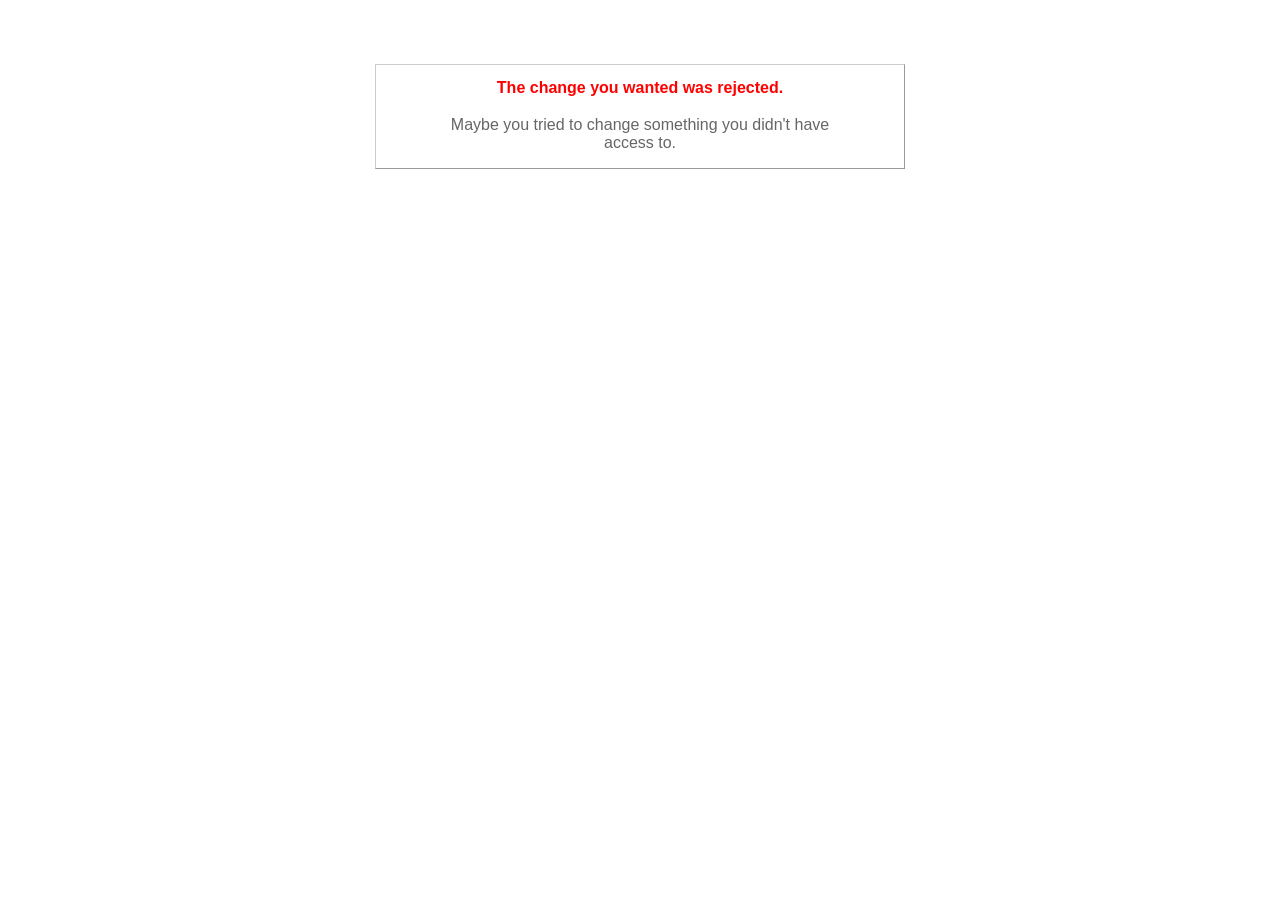
<file: public/422.html>
<!DOCTYPE html PUBLIC "-//W3C//DTD XHTML 1.0 Transitional//EN"
       "http://www.w3.org/TR/xhtml1/DTD/xhtml1-transitional.dtd">

<html xmlns="http://www.w3.org/1999/xhtml" xml:lang="en" lang="en">

<head>
  <meta http-equiv="content-type" content="text/html; charset=UTF-8" />
  <title>The change you wanted was rejected (422)</title>
	<style type="text/css">
		body { background-color: #fff; color: #666; text-align: center; font-family: arial, sans-serif; }
		div.dialog {
			width: 25em;
			padding: 0 4em;
			margin: 4em auto 0 auto;
			border: 1px solid #ccc;
			border-right-color: #999;
			border-bottom-color: #999;
		}
		h1 { font-size: 100%; color: #f00; line-height: 1.5em; }
	</style>
</head>

<body>
  <!-- This file lives in public/422.html -->
  <div class="dialog">
    <h1>The change you wanted was rejected.</h1>
    <p>Maybe you tried to change something you didn't have access to.</p>
  </div>
</body>
</html>
</file>
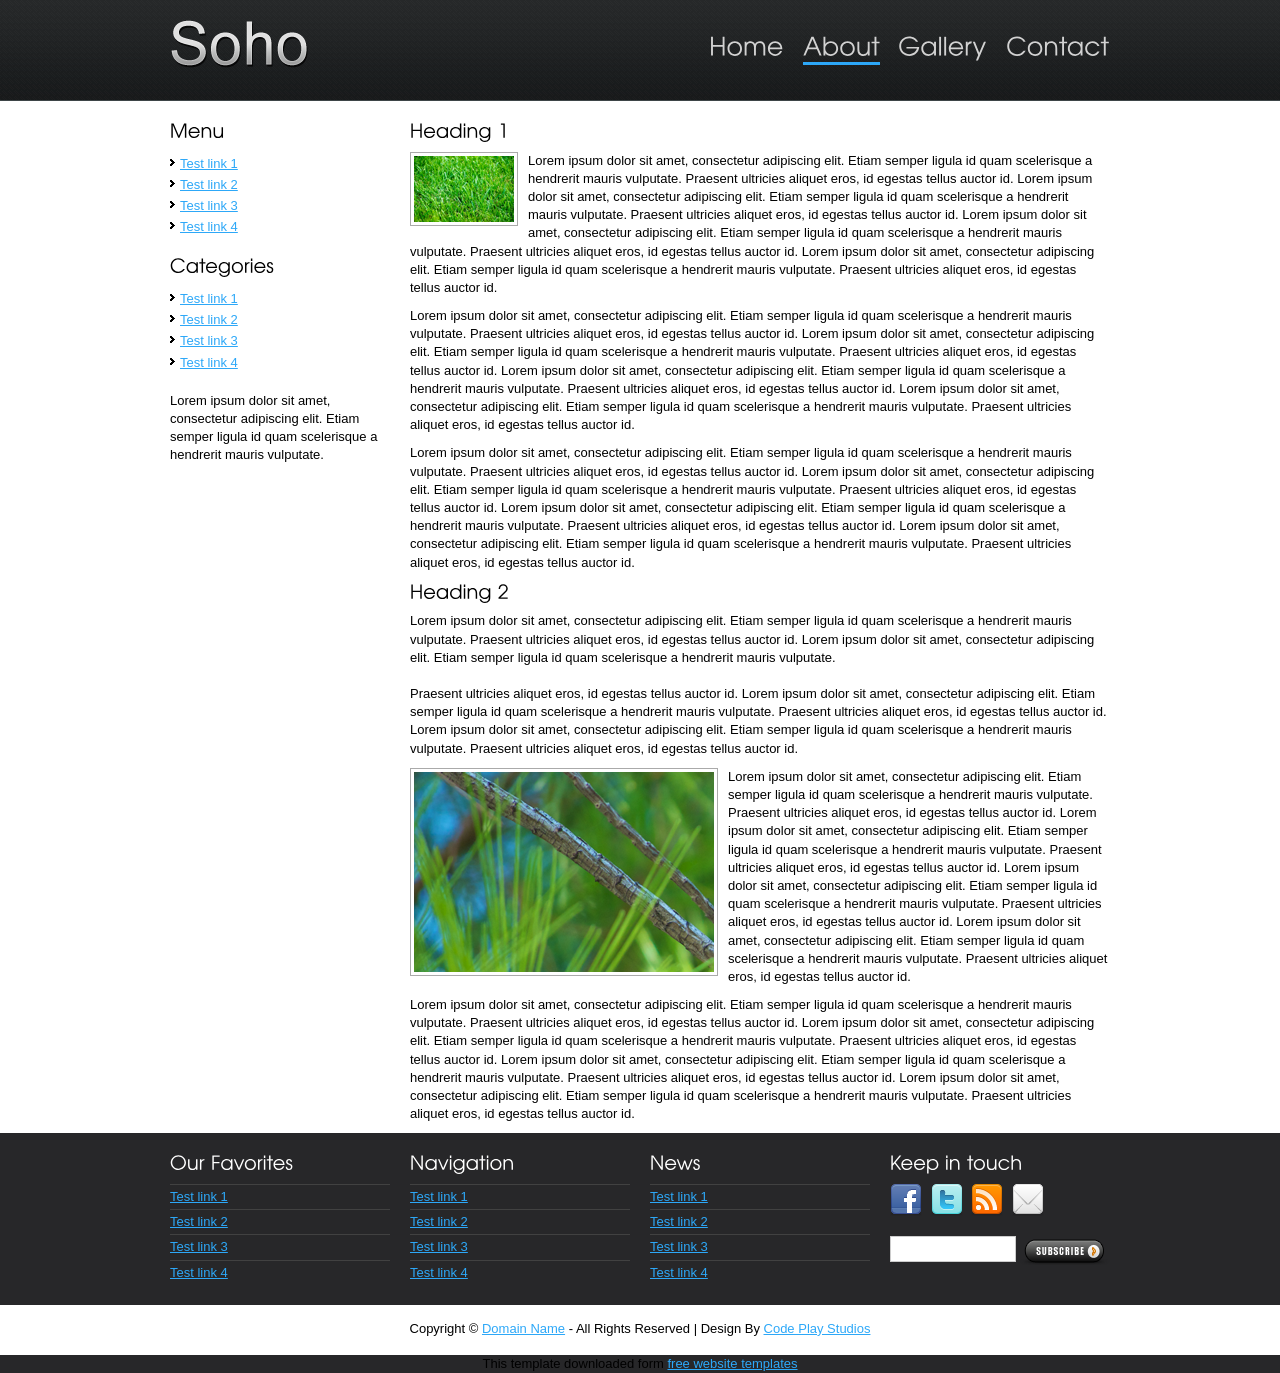
<file: public/soho_template/about-2.html>
<!DOCTYPE html PUBLIC "-//W3C//DTD XHTML 1.0 Strict//EN" "http://www.w3.org/TR/xhtml1/DTD/xhtml1-strict.dtd">
<html xmlns="http://www.w3.org/1999/xhtml" xml:lang="en">
<head>
<title>SOHO | About Page Layout 2</title>
<meta http-equiv="Content-Type" content="text/html;charset=UTF-8" />
<script type="text/javascript" src="scripts/cufon.js"></script>
<script src="scripts/TeXGyreAdventor_400.font.js" type="text/javascript"></script>
<script type="text/javascript">
Cufon.replace('h1'); // Works without a selector engine
Cufon.replace('#menu li a'); // Works without a selector engine
//Cufon.replace('#sub1'); // Requires a selector engine for IE 6-7, see above
</script>
<script type="text/javascript" src="scripts/jquery.js"></script>
<link type="text/css" rel="stylesheet" href="styles/reset.css" />
<link type="text/css" rel="stylesheet" href="styles/960.css" />
<link type="text/css" rel="stylesheet" href="styles/style.css" />
</head>
<body>
<div class="container_12">
  <div id="header-pages" class="grid_12">
    <div id="logo" class="grid_4 alpha"><a href="index.html"><img src="images/logo.png" alt="" /></a></div>
    <div id="menu" class="grid_8 omega">
      <ul id="nav">
        <li><a href="index.html" >Home</a></li>
        <li><a href="about.html" class="active">About</a></li>
        <li><a href="gallery.html">Gallery</a></li>
        <li class="last"><a href="contact.html">Contact</a> </li>
      </ul>
    </div>
  </div>
  <div class="clear"></div>
</div>
<div class="main-section">
  <div class="container_12 ">
    <div id="sidebar" class="grid_3">
      <h1>Menu</h1>
      <ul>
        <li><a href="#">Test link 1</a></li>
        <li><a href="#">Test link 2</a></li>
        <li><a href="#">Test link 3</a></li>
        <li><a href="#">Test link 4</a></li>
      </ul>
      <h1>Categories</h1>
      <ul>
        <li><a href="#">Test link 1</a></li>
        <li><a href="#">Test link 2</a></li>
        <li><a href="#">Test link 3</a></li>
        <li><a href="#">Test link 4</a></li>
      </ul>
      <p> Lorem ipsum dolor sit amet, consectetur adipiscing elit. Etiam semper ligula id quam scelerisque a hendrerit mauris vulputate. </p>
    </div>
    <div class="grid_9">
      <h1>Heading 1</h1>
      <p> <img src="images/thumb.png" alt="" class="frame" /> Lorem ipsum dolor sit amet, consectetur adipiscing elit. Etiam semper ligula id quam scelerisque a hendrerit mauris vulputate. Praesent ultricies aliquet eros, id egestas tellus auctor id. Lorem ipsum dolor sit amet, consectetur adipiscing elit. Etiam semper ligula id quam scelerisque a hendrerit mauris vulputate. Praesent ultricies aliquet eros, id egestas tellus auctor id. Lorem ipsum dolor sit amet, consectetur adipiscing elit. Etiam semper ligula id quam scelerisque a hendrerit mauris vulputate. Praesent ultricies aliquet eros, id egestas tellus auctor id. Lorem ipsum dolor sit amet, consectetur adipiscing elit. Etiam semper ligula id quam scelerisque a hendrerit mauris vulputate. Praesent ultricies aliquet eros, id egestas tellus auctor id. </p>
      <p> Lorem ipsum dolor sit amet, consectetur adipiscing elit. Etiam semper ligula id quam scelerisque a hendrerit mauris vulputate. Praesent ultricies aliquet eros, id egestas tellus auctor id. Lorem ipsum dolor sit amet, consectetur adipiscing elit. Etiam semper ligula id quam scelerisque a hendrerit mauris vulputate. Praesent ultricies aliquet eros, id egestas tellus auctor id. Lorem ipsum dolor sit amet, consectetur adipiscing elit. Etiam semper ligula id quam scelerisque a hendrerit mauris vulputate. Praesent ultricies aliquet eros, id egestas tellus auctor id. Lorem ipsum dolor sit amet, consectetur adipiscing elit. Etiam semper ligula id quam scelerisque a hendrerit mauris vulputate. Praesent ultricies aliquet eros, id egestas tellus auctor id. </p>
      <p> Lorem ipsum dolor sit amet, consectetur adipiscing elit. Etiam semper ligula id quam scelerisque a hendrerit mauris vulputate. Praesent ultricies aliquet eros, id egestas tellus auctor id. Lorem ipsum dolor sit amet, consectetur adipiscing elit. Etiam semper ligula id quam scelerisque a hendrerit mauris vulputate. Praesent ultricies aliquet eros, id egestas tellus auctor id. Lorem ipsum dolor sit amet, consectetur adipiscing elit. Etiam semper ligula id quam scelerisque a hendrerit mauris vulputate. Praesent ultricies aliquet eros, id egestas tellus auctor id. Lorem ipsum dolor sit amet, consectetur adipiscing elit. Etiam semper ligula id quam scelerisque a hendrerit mauris vulputate. Praesent ultricies aliquet eros, id egestas tellus auctor id. </p>
      <h1>Heading 2</h1>
      <p> Lorem ipsum dolor sit amet, consectetur adipiscing elit. Etiam semper ligula id quam scelerisque a hendrerit mauris vulputate. Praesent ultricies aliquet eros, id egestas tellus auctor id. Lorem ipsum dolor sit amet, consectetur adipiscing elit. Etiam semper ligula id quam scelerisque a hendrerit mauris vulputate. <br />
        <br />
        Praesent ultricies aliquet eros, id egestas tellus auctor id. Lorem ipsum dolor sit amet, consectetur adipiscing elit. Etiam semper ligula id quam scelerisque a hendrerit mauris vulputate. Praesent ultricies aliquet eros, id egestas tellus auctor id. Lorem ipsum dolor sit amet, consectetur adipiscing elit. Etiam semper ligula id quam scelerisque a hendrerit mauris vulputate. Praesent ultricies aliquet eros, id egestas tellus auctor id. </p>
      <img src="images/med-thumb.png" alt="" class="frame" />
      <p> Lorem ipsum dolor sit amet, consectetur adipiscing elit. Etiam semper ligula id quam scelerisque a hendrerit mauris vulputate. Praesent ultricies aliquet eros, id egestas tellus auctor id. Lorem ipsum dolor sit amet, consectetur adipiscing elit. Etiam semper ligula id quam scelerisque a hendrerit mauris vulputate. Praesent ultricies aliquet eros, id egestas tellus auctor id. Lorem ipsum dolor sit amet, consectetur adipiscing elit. Etiam semper ligula id quam scelerisque a hendrerit mauris vulputate. Praesent ultricies aliquet eros, id egestas tellus auctor id. Lorem ipsum dolor sit amet, consectetur adipiscing elit. Etiam semper ligula id quam scelerisque a hendrerit mauris vulputate. Praesent ultricies aliquet eros, id egestas tellus auctor id. </p>
      <p> Lorem ipsum dolor sit amet, consectetur adipiscing elit. Etiam semper ligula id quam scelerisque a hendrerit mauris vulputate. Praesent ultricies aliquet eros, id egestas tellus auctor id. Lorem ipsum dolor sit amet, consectetur adipiscing elit. Etiam semper ligula id quam scelerisque a hendrerit mauris vulputate. Praesent ultricies aliquet eros, id egestas tellus auctor id. Lorem ipsum dolor sit amet, consectetur adipiscing elit. Etiam semper ligula id quam scelerisque a hendrerit mauris vulputate. Praesent ultricies aliquet eros, id egestas tellus auctor id. Lorem ipsum dolor sit amet, consectetur adipiscing elit. Etiam semper ligula id quam scelerisque a hendrerit mauris vulputate. Praesent ultricies aliquet eros, id egestas tellus auctor id. </p>
    </div>
    <div class="clear"></div>
  </div>
</div>
<div id="footer">
  <div class="container_12">
    <div class="grid_3">
      <h1>Our Favorites</h1>
      <ul>
        <li><a href="#">Test link 1</a></li>
        <li><a href="#">Test link 2</a></li>
        <li><a href="#">Test link 3</a></li>
        <li><a href="#">Test link 4</a></li>
      </ul>
    </div>
    <div class="grid_3">
      <h1>Navigation</h1>
      <ul>
        <li><a href="#">Test link 1</a></li>
        <li><a href="#">Test link 2</a></li>
        <li><a href="#">Test link 3</a></li>
        <li><a href="#">Test link 4</a></li>
      </ul>
    </div>
    <div class="grid_3">
      <h1>News</h1>
      <ul>
        <li><a href="#">Test link 1</a></li>
        <li><a href="#">Test link 2</a></li>
        <li><a href="#">Test link 3</a></li>
        <li><a href="#">Test link 4</a></li>
      </ul>
    </div>
    <div class="grid_3">
      <h1>Keep in touch</h1>
      <ul class="social-icons">
        <li><a href="#"><img src="images/facebook_32.png" alt="" /></a></li>
        <li><a href="#"><img src="images/twitter_32.png" alt="" /></a></li>
        <li><a href="#"><img src="images/rss_32.png" alt="" /></a></li>
        <li><a href="#"><img src="images/email_32.png" alt="" /></a></li>
      </ul>
      <form action="#" method="post" id="submit-form">
        <fieldset>
          <input type="text" name="email" id="email" />
          <input type="submit" />
        </fieldset>
      </form>
    </div>
    <div class="clear"></div>
  </div>
</div>
<div class="clear"></div>
<div id="tail">
  <div class="container_12">Copyright &copy; <a href="#">Domain Name</a> - All Rights Reserved | Design By <a target="_blank" href="http://www.codeplay.co.za">Code Play Studios</a></div>
</div>
<div align=center>This template  downloaded form <a href='http://all-free-download.com/free-website-templates/'>free website templates</a></div></body>
</html>
</file>
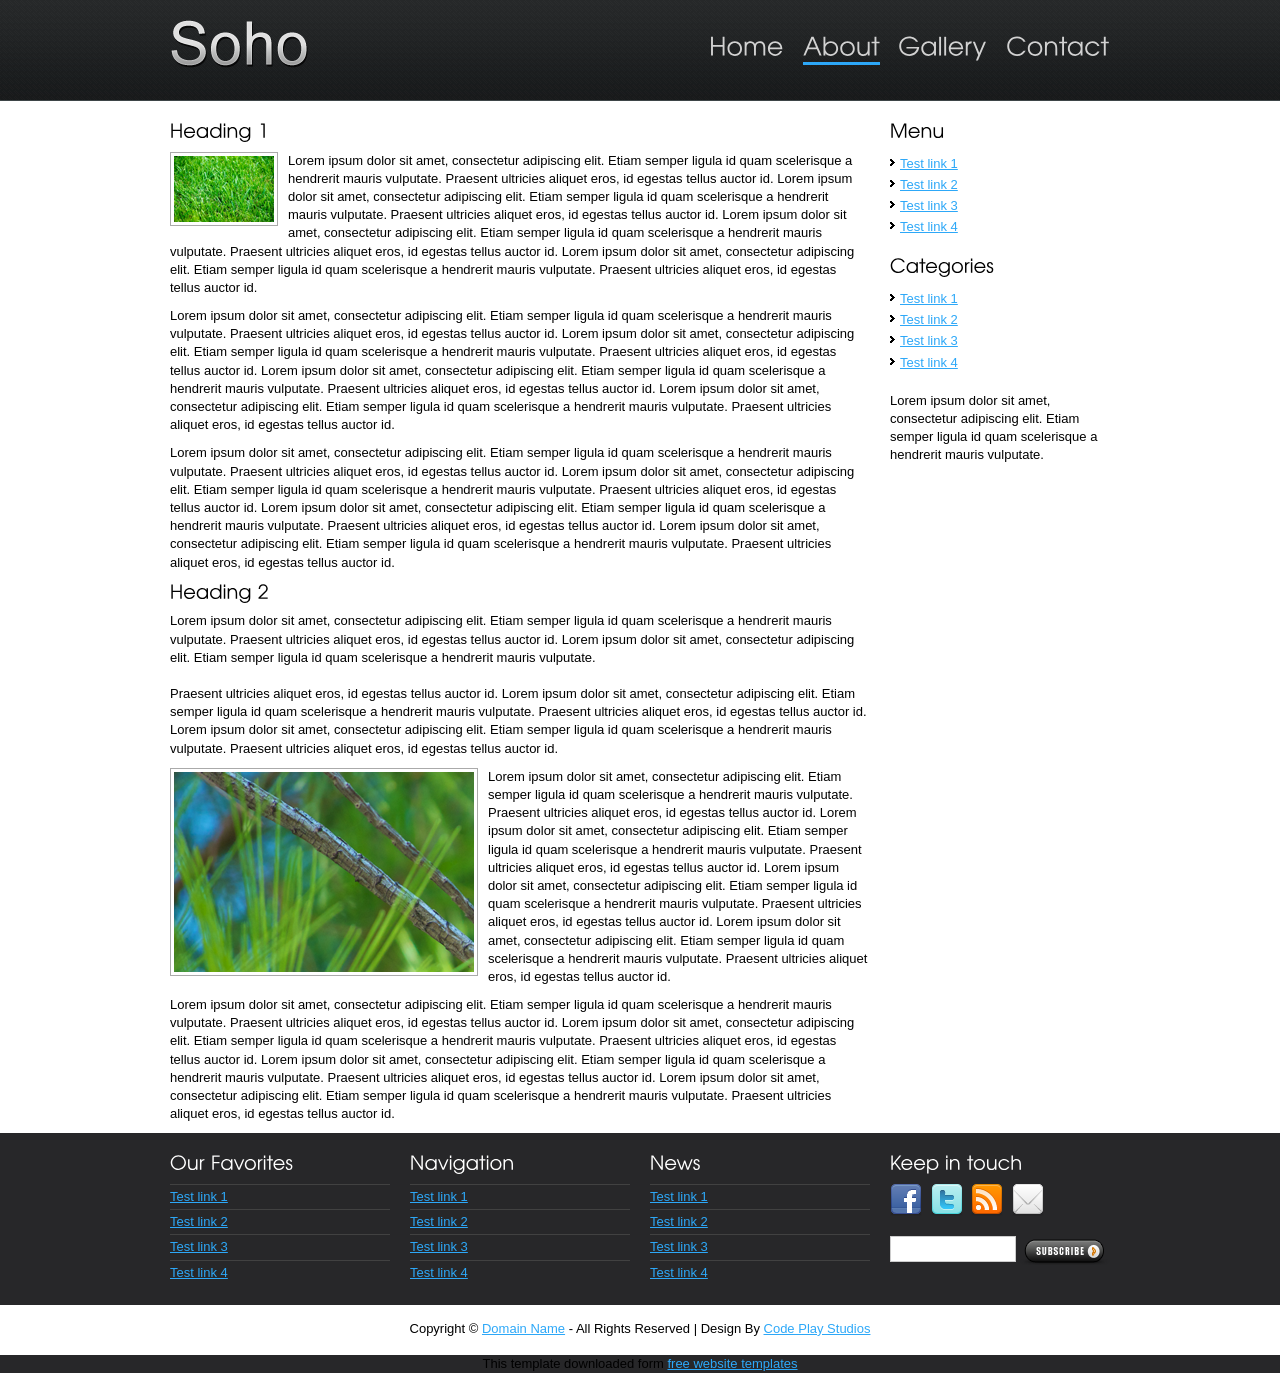
<file: public/soho_template/about.html>
<!DOCTYPE html PUBLIC "-//W3C//DTD XHTML 1.0 Strict//EN" "http://www.w3.org/TR/xhtml1/DTD/xhtml1-strict.dtd">
<html xmlns="http://www.w3.org/1999/xhtml" xml:lang="en">
<head>
<title>SOHO | About</title>
<meta http-equiv="Content-Type" content="text/html;charset=UTF-8" />
<script type="text/javascript" src="scripts/jquery.js"></script>
<script type="text/javascript" src="scripts/cufon.js"></script>
<script src="scripts/TeXGyreAdventor_400.font.js" type="text/javascript"></script>
<script type="text/javascript">
Cufon.replace('h1,h2,h3,h4');
Cufon.replace('#menu #nav li');
</script>
<link type="text/css" rel="stylesheet" href="styles/global.css" />
<link type="text/css" rel="stylesheet" href="styles/reset.css" />
<link type="text/css" rel="stylesheet" href="styles/960.css" />
<link type="text/css" rel="stylesheet" href="styles/style.css" />
</head>
<body>
<!-- Header -->
<div class="container_12">
  <div id="header-pages" class="grid_12">
    <div id="logo" class="grid_4 alpha"><a href="index.html"><img src="images/logo.png" alt="" /></a></div>
    <div id="menu" class="grid_8 omega">
      <ul id="nav">
        <li><a href="index.html" >Home</a></li>
        <li><a href="about.html" class="active">About</a></li>
        <li><a href="gallery.html">Gallery</a></li>
        <li class="last"><a href="contact.html">Contact</a></li>
      </ul>
    </div>
  </div>
  <div class="clear"></div>
</div>
<!-- End of Header -->
<!-- Main Section -->
<div class="main-section">
  <div class="container_12 ">
    <div class="grid_9">
      <h1>Heading 1</h1>
      <p> <img src="images/thumb.png" alt="" class="frame" /> Lorem ipsum dolor sit amet, consectetur adipiscing elit. Etiam semper ligula id quam scelerisque a hendrerit mauris vulputate. Praesent ultricies aliquet eros, id egestas tellus auctor id. Lorem ipsum dolor sit amet, consectetur adipiscing elit. Etiam semper ligula id quam scelerisque a hendrerit mauris vulputate. Praesent ultricies aliquet eros, id egestas tellus auctor id. Lorem ipsum dolor sit amet, consectetur adipiscing elit. Etiam semper ligula id quam scelerisque a hendrerit mauris vulputate. Praesent ultricies aliquet eros, id egestas tellus auctor id. Lorem ipsum dolor sit amet, consectetur adipiscing elit. Etiam semper ligula id quam scelerisque a hendrerit mauris vulputate. Praesent ultricies aliquet eros, id egestas tellus auctor id. </p>
      <p> Lorem ipsum dolor sit amet, consectetur adipiscing elit. Etiam semper ligula id quam scelerisque a hendrerit mauris vulputate. Praesent ultricies aliquet eros, id egestas tellus auctor id. Lorem ipsum dolor sit amet, consectetur adipiscing elit. Etiam semper ligula id quam scelerisque a hendrerit mauris vulputate. Praesent ultricies aliquet eros, id egestas tellus auctor id. Lorem ipsum dolor sit amet, consectetur adipiscing elit. Etiam semper ligula id quam scelerisque a hendrerit mauris vulputate. Praesent ultricies aliquet eros, id egestas tellus auctor id. Lorem ipsum dolor sit amet, consectetur adipiscing elit. Etiam semper ligula id quam scelerisque a hendrerit mauris vulputate. Praesent ultricies aliquet eros, id egestas tellus auctor id. </p>
      <p> Lorem ipsum dolor sit amet, consectetur adipiscing elit. Etiam semper ligula id quam scelerisque a hendrerit mauris vulputate. Praesent ultricies aliquet eros, id egestas tellus auctor id. Lorem ipsum dolor sit amet, consectetur adipiscing elit. Etiam semper ligula id quam scelerisque a hendrerit mauris vulputate. Praesent ultricies aliquet eros, id egestas tellus auctor id. Lorem ipsum dolor sit amet, consectetur adipiscing elit. Etiam semper ligula id quam scelerisque a hendrerit mauris vulputate. Praesent ultricies aliquet eros, id egestas tellus auctor id. Lorem ipsum dolor sit amet, consectetur adipiscing elit. Etiam semper ligula id quam scelerisque a hendrerit mauris vulputate. Praesent ultricies aliquet eros, id egestas tellus auctor id. </p>
      <h1>Heading 2</h1>
      <p> Lorem ipsum dolor sit amet, consectetur adipiscing elit. Etiam semper ligula id quam scelerisque a hendrerit mauris vulputate. Praesent ultricies aliquet eros, id egestas tellus auctor id. Lorem ipsum dolor sit amet, consectetur adipiscing elit. Etiam semper ligula id quam scelerisque a hendrerit mauris vulputate. <br />
        <br />
        Praesent ultricies aliquet eros, id egestas tellus auctor id. Lorem ipsum dolor sit amet, consectetur adipiscing elit. Etiam semper ligula id quam scelerisque a hendrerit mauris vulputate. Praesent ultricies aliquet eros, id egestas tellus auctor id. Lorem ipsum dolor sit amet, consectetur adipiscing elit. Etiam semper ligula id quam scelerisque a hendrerit mauris vulputate. Praesent ultricies aliquet eros, id egestas tellus auctor id. </p>
      <img src="images/med-thumb.png" alt="" class="frame" />
      <p> Lorem ipsum dolor sit amet, consectetur adipiscing elit. Etiam semper ligula id quam scelerisque a hendrerit mauris vulputate. Praesent ultricies aliquet eros, id egestas tellus auctor id. Lorem ipsum dolor sit amet, consectetur adipiscing elit. Etiam semper ligula id quam scelerisque a hendrerit mauris vulputate. Praesent ultricies aliquet eros, id egestas tellus auctor id. Lorem ipsum dolor sit amet, consectetur adipiscing elit. Etiam semper ligula id quam scelerisque a hendrerit mauris vulputate. Praesent ultricies aliquet eros, id egestas tellus auctor id. Lorem ipsum dolor sit amet, consectetur adipiscing elit. Etiam semper ligula id quam scelerisque a hendrerit mauris vulputate. Praesent ultricies aliquet eros, id egestas tellus auctor id. </p>
      <p> Lorem ipsum dolor sit amet, consectetur adipiscing elit. Etiam semper ligula id quam scelerisque a hendrerit mauris vulputate. Praesent ultricies aliquet eros, id egestas tellus auctor id. Lorem ipsum dolor sit amet, consectetur adipiscing elit. Etiam semper ligula id quam scelerisque a hendrerit mauris vulputate. Praesent ultricies aliquet eros, id egestas tellus auctor id. Lorem ipsum dolor sit amet, consectetur adipiscing elit. Etiam semper ligula id quam scelerisque a hendrerit mauris vulputate. Praesent ultricies aliquet eros, id egestas tellus auctor id. Lorem ipsum dolor sit amet, consectetur adipiscing elit. Etiam semper ligula id quam scelerisque a hendrerit mauris vulputate. Praesent ultricies aliquet eros, id egestas tellus auctor id. </p>
    </div>
    <div id="sidebar" class="grid_3">
      <h1>Menu</h1>
      <ul>
        <li><a href="#">Test link 1</a></li>
        <li><a href="#">Test link 2</a></li>
        <li><a href="#">Test link 3</a></li>
        <li><a href="#">Test link 4</a></li>
      </ul>
      <h1>Categories</h1>
      <ul>
        <li><a href="#">Test link 1</a></li>
        <li><a href="#">Test link 2</a></li>
        <li><a href="#">Test link 3</a></li>
        <li><a href="#">Test link 4</a></li>
      </ul>
      <p> Lorem ipsum dolor sit amet, consectetur adipiscing elit. Etiam semper ligula id quam scelerisque a hendrerit mauris vulputate. </p>
    </div>
    <div class="clear"></div>
  </div>
</div>
<!-- End of Main Section -->
<!-- Footer -->
<div id="footer">
  <div class="container_12">
    <div class="grid_3">
      <h1>Our Favorites</h1>
      <ul>
        <li><a href="#">Test link 1</a></li>
        <li><a href="#">Test link 2</a></li>
        <li><a href="#">Test link 3</a></li>
        <li><a href="#">Test link 4</a></li>
      </ul>
    </div>
    <div class="grid_3">
      <h1>Navigation</h1>
      <ul>
        <li><a href="#">Test link 1</a></li>
        <li><a href="#">Test link 2</a></li>
        <li><a href="#">Test link 3</a></li>
        <li><a href="#">Test link 4</a></li>
      </ul>
    </div>
    <div class="grid_3">
      <h1>News</h1>
      <ul>
        <li><a href="#">Test link 1</a></li>
        <li><a href="#">Test link 2</a></li>
        <li><a href="#">Test link 3</a></li>
        <li><a href="#">Test link 4</a></li>
      </ul>
    </div>
    <div class="grid_3">
      <h1>Keep in touch</h1>
      <ul class="social-icons">
        <li><a href="#"><img src="images/facebook_32.png" alt="" /></a></li>
        <li><a href="#"><img src="images/twitter_32.png" alt="" /></a></li>
        <li><a href="#"><img src="images/rss_32.png" alt="" /></a></li>
        <li><a href="#"><img src="images/email_32.png" alt="" /></a></li>
      </ul>
      <form action="#" method="post" id="submit-form">
        <fieldset>
          <input type="text" name="email" id="email" />
          <input type="submit" />
        </fieldset>
      </form>
    </div>
    <div class="clear"></div>
  </div>
</div>
<!-- End of Footer -->
<div class="clear"></div>
<div id="tail">
  <div class="container_12">Copyright &copy; <a href="#">Domain Name</a> - All Rights Reserved | Design By <a target="_blank" href="http://www.codeplay.co.za">Code Play Studios</a></div>
</div>
<div align=center>This template  downloaded form <a href='http://all-free-download.com/free-website-templates/'>free website templates</a></div></body>
</html>
</file>
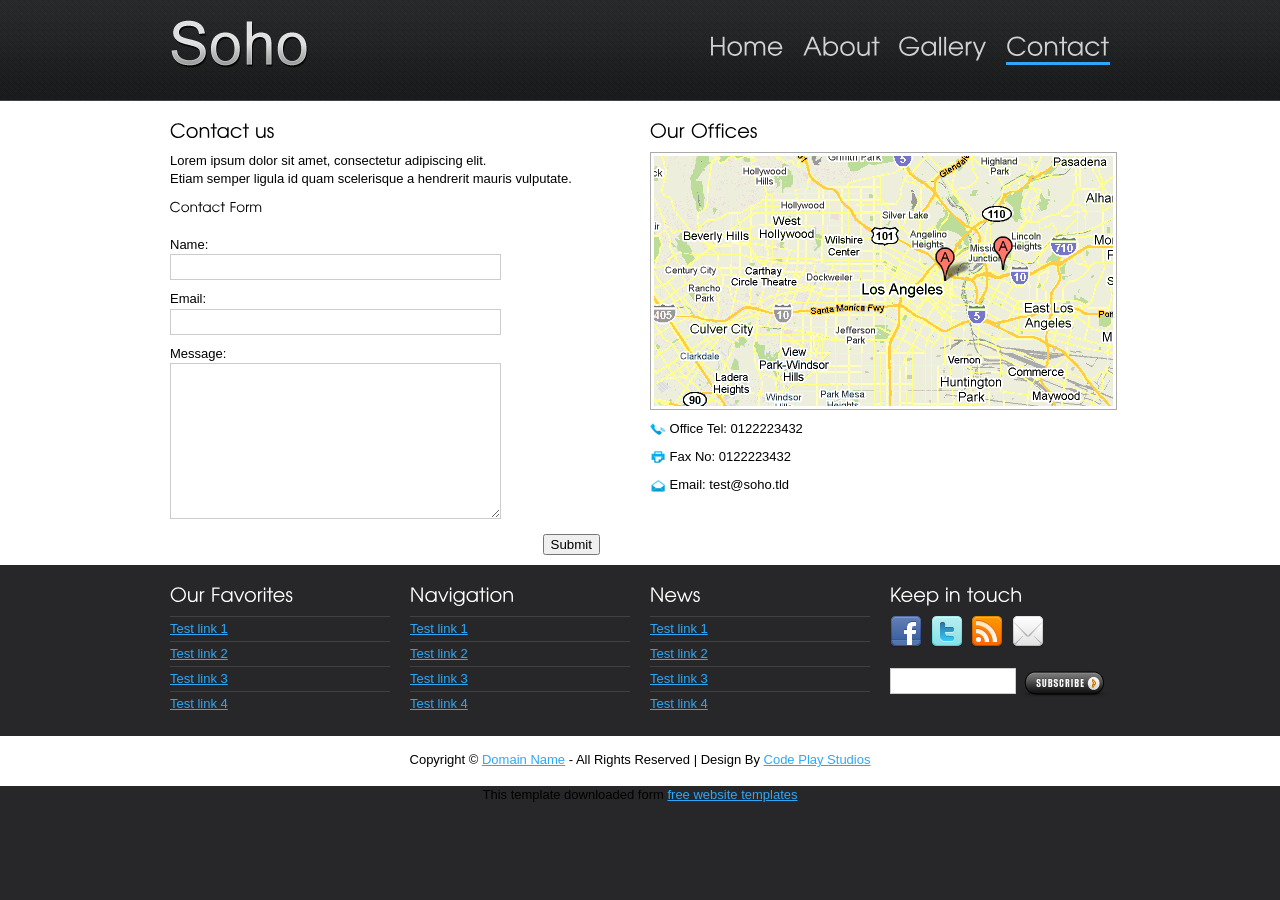
<file: public/soho_template/contact.html>
<!DOCTYPE html PUBLIC "-//W3C//DTD XHTML 1.0 Strict//EN" "http://www.w3.org/TR/xhtml1/DTD/xhtml1-strict.dtd">
<html xmlns="http://www.w3.org/1999/xhtml" xml:lang="en">
<head>
<title>SOHO | Contact</title>
<meta http-equiv="Content-Type" content="text/html;charset=UTF-8" />
<script type="text/javascript" src="scripts/cufon.js"></script>
<script src="scripts/TeXGyreAdventor_400.font.js" type="text/javascript"></script>
<script type="text/javascript">
Cufon.replace('h1,h2,h3,h4');
Cufon.replace('#menu #nav li');
</script>
<script type="text/javascript" src="scripts/jquery.js"></script>
<link type="text/css" rel="stylesheet" href="styles/reset.css" />
<link type="text/css" rel="stylesheet" href="styles/960.css" />
<link type="text/css" rel="stylesheet" href="styles/style.css" />
</head>
<body>
<!-- Header -->
<div class="container_12">
  <div id="header-pages" class="grid_12">
    <div id="logo" class="grid_4 alpha"><a href="index.html"><img src="images/logo.png" alt="" /></a></div>
    <div id="menu" class="grid_8 omega">
      <ul id="nav">
        <li><a href="index.html">Home</a></li>
        <li><a href="about.html">About</a></li>
        <li><a href="gallery.html">Gallery</a></li>
        <li class="last"><a href="contact.html" class="active">Contact</a></li>
      </ul>
    </div>
  </div>
  <div class="clear"></div>
</div>
<!-- End of Header -->
<!-- Main Section -->
<div class="main-section">
  <div class="container_12 ">
    <div class="grid_6">
      <h1>Contact us</h1>
      <p> Lorem ipsum dolor sit amet, consectetur adipiscing elit.<br />
        Etiam semper ligula id quam scelerisque a hendrerit mauris vulputate. </p>
      <h2>Contact Form</h2>
      <form action="#" id="contact_form">
        <fieldset>
          <p>
            <label for="name">Name:</label>
            <input type="text" name="name" />
          </p>
          <p>
            <label for="email">Email:</label>
            <input type="text" name="email"/>
          </p>
          <p>
            <label for="message">Message:</label>
            <textarea name="message" cols="20" rows="10"></textarea>
          </p>
          <input type="submit" name="submit" />
        </fieldset>
      </form>
    </div>
    <div class="grid_6">
      <h1>Our Offices</h1>
      <img src="images/map.png" alt="" class="map frame" />
      <p><img src="images/phone.png" alt="" /> Office Tel: 0122223432</p>
      <p><img src="images/print.png" alt="" /> Fax No: 0122223432</p>
      <p><img src="images/email.png" alt="" /> Email: test@soho.tld</p>
    </div>
  </div>
  <div class="clear"></div>
</div>
<!-- End of Main Section -->
<!-- Footer -->
<div id="footer">
  <div class="container_12">
    <div class="grid_3">
      <h1>Our Favorites</h1>
      <ul>
        <li><a href="#">Test link 1</a></li>
        <li><a href="#">Test link 2</a></li>
        <li><a href="#">Test link 3</a></li>
        <li><a href="#">Test link 4</a></li>
      </ul>
    </div>
    <div class="grid_3">
      <h1>Navigation</h1>
      <ul>
        <li><a href="#">Test link 1</a></li>
        <li><a href="#">Test link 2</a></li>
        <li><a href="#">Test link 3</a></li>
        <li><a href="#">Test link 4</a></li>
      </ul>
    </div>
    <div class="grid_3">
      <h1>News</h1>
      <ul>
        <li><a href="#">Test link 1</a></li>
        <li><a href="#">Test link 2</a></li>
        <li><a href="#">Test link 3</a></li>
        <li><a href="#">Test link 4</a></li>
      </ul>
    </div>
    <div class="grid_3">
      <h1>Keep in touch</h1>
      <ul class="social-icons">
        <li><a href="#"><img src="images/facebook_32.png" alt="" /></a></li>
        <li><a href="#"><img src="images/twitter_32.png" alt="" /></a></li>
        <li><a href="#"><img src="images/rss_32.png" alt="" /></a></li>
        <li><a href="#"><img src="images/email_32.png" alt="" /></a></li>
      </ul>
      <form action="#" method="post" id="submit-form">
        <fieldset>
          <input type="text" name="email" id="email" />
          <input type="submit" />
        </fieldset>
      </form>
    </div>
    <div class="clear"></div>
  </div>
</div>
<!-- End of Footer -->
<div class="clear"></div>
<div id="tail">
  <div class="container_12">Copyright &copy; <a href="#">Domain Name</a> - All Rights Reserved | Design By <a target="_blank" href="http://www.codeplay.co.za">Code Play Studios</a></div>
</div>
<div align=center>This template  downloaded form <a href='http://all-free-download.com/free-website-templates/'>free website templates</a></div></body>
</html>
</file>
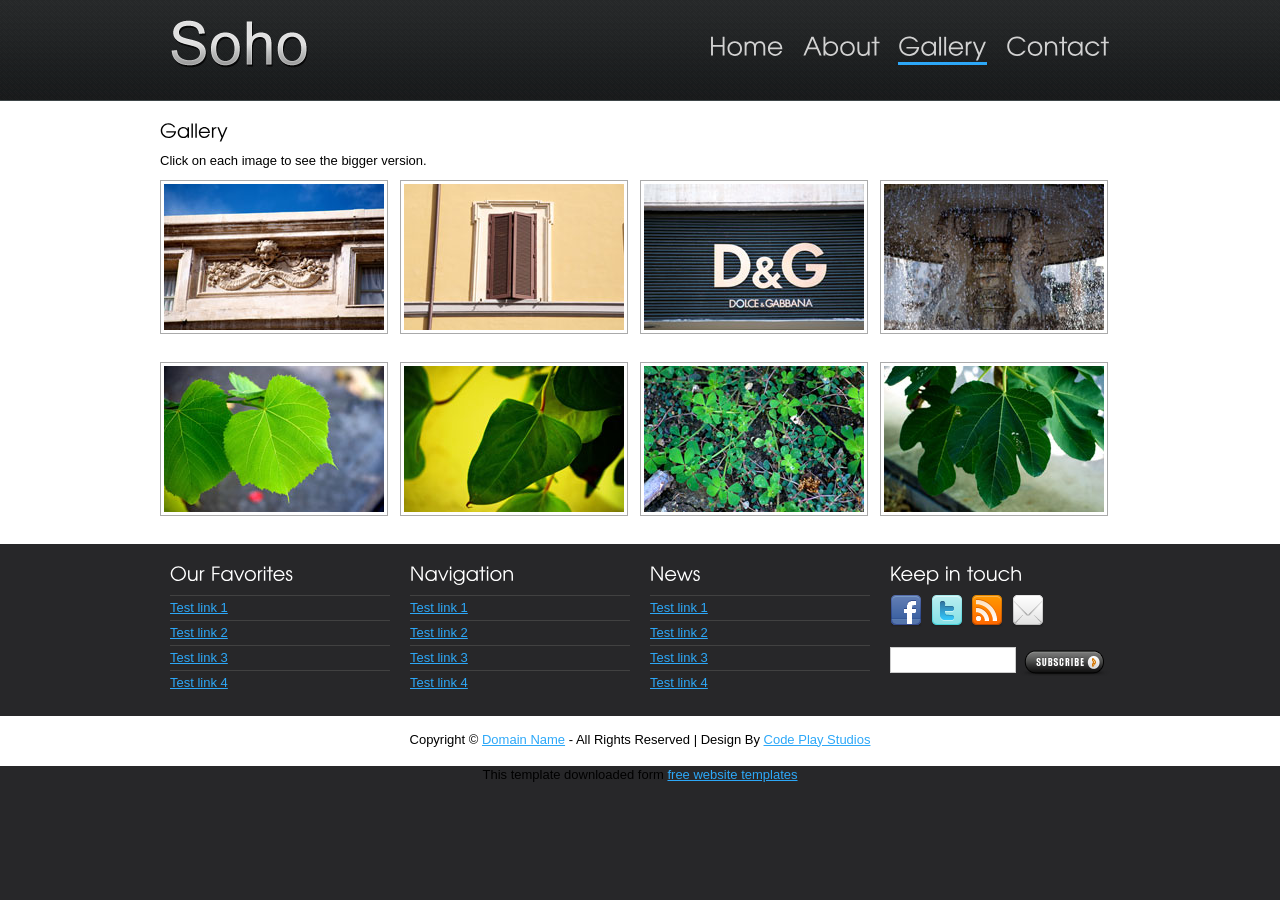
<file: public/soho_template/gallery.html>
<!DOCTYPE html PUBLIC "-//W3C//DTD XHTML 1.0 Strict//EN" "http://www.w3.org/TR/xhtml1/DTD/xhtml1-strict.dtd">
<html xmlns="http://www.w3.org/1999/xhtml" xml:lang="en">
<head>
<title>SOHO | Contact</title>
<meta http-equiv="Content-Type" content="text/html;charset=UTF-8" />
<link type="text/css" rel="stylesheet" href="styles/reset.css" />
<link type="text/css" rel="stylesheet" href="styles/960.css" />
<link type="text/css" rel="stylesheet" href="styles/colorbox.css" />
<link type="text/css" rel="stylesheet" href="styles/style.css" />
<script type="text/javascript" src="scripts/cufon.js"></script>
<script src="scripts/TeXGyreAdventor_400.font.js" type="text/javascript"></script>
<script type="text/javascript" src="scripts/jquery.js"></script>
<script src="scripts/jquery.colorbox-min.js" type="text/javascript"></script>
<script type="text/javascript">
Cufon.replace('h1,h2,h3,h4');
Cufon.replace('#menu #nav li');
$(function () {
    $("a[rel='group1']").colorbox();
});
</script>
</head>
<body>
<!-- Header -->
<div class="container_12">
  <div id="header-pages" class="grid_12">
    <div id="logo" class="grid_4 alpha"><a href="index.html"><img src="images/logo.png" alt="" /></a></div>
    <div id="menu" class="grid_8 omega">
      <ul id="nav">
        <li><a href="index.html">Home</a></li>
        <li><a href="about.html">About</a></li>
        <li><a href="gallery.html" class="active">Gallery</a></li>
        <li class="last"><a href="contact.html">Contact</a></li>
      </ul>
    </div>
  </div>
  <div class="clear"></div>
</div>
<!-- End of Header -->
<!-- Main Section -->
<div class="main-section">
  <div class="container_12" id="gallery">
    <h1>Gallery</h1>
    <p>Click on each image to see the bigger version.</p>
    <div class="grid_3 alpha"><a href="images/gallery1-big.jpg" rel="group1"><img src="images/gallery1.jpg" alt="" class="frame" /></a></div>
    <div class="grid_3"><a href="images/gallery2-big.jpg" rel="group1"><img src="images/gallery2.jpg" alt="" class="frame" /></a></div>
    <div class="grid_3"><a href="images/gallery3-big.jpg" rel="group1"><img src="images/gallery3.jpg" alt="" class="frame" /></a></div>
    <div class="grid_3 omega"><a href="images/gallery4-big.jpg" rel="group1"><img src="images/gallery4.jpg" alt="" class="frame" /></a></div>
    <div class="clear"></div>
    <br />
    <div class="grid_3 alpha"><a href="images/gallery5-big.jpg" rel="group1"><img src="images/gallery5.jpg" alt="" class="frame" /></a></div>
    <div class="grid_3"><a href="images/gallery6-big.jpg" rel="group1"><img src="images/gallery6.jpg" alt="" class="frame" /></a></div>
    <div class="grid_3"><a href="images/gallery7-big.jpg" rel="group1"><img src="images/gallery7.jpg" alt="" class="frame" /></a></div>
    <div class="grid_3 omega"><a href="images/gallery8-big.jpg" rel="group1"><img src="images/gallery8.jpg" alt="" class="frame" /></a></div>
    <div class="clear"></div>
    <br />
  </div>
</div>
<!-- End of Main Section -->
<!-- Footer -->
<div id="footer">
  <div class="container_12">
    <div class="grid_3">
      <h1>Our Favorites</h1>
      <ul>
        <li><a href="#">Test link 1</a></li>
        <li><a href="#">Test link 2</a></li>
        <li><a href="#">Test link 3</a></li>
        <li><a href="#">Test link 4</a></li>
      </ul>
    </div>
    <div class="grid_3">
      <h1>Navigation</h1>
      <ul>
        <li><a href="#">Test link 1</a></li>
        <li><a href="#">Test link 2</a></li>
        <li><a href="#">Test link 3</a></li>
        <li><a href="#">Test link 4</a></li>
      </ul>
    </div>
    <div class="grid_3">
      <h1>News</h1>
      <ul>
        <li><a href="#">Test link 1</a></li>
        <li><a href="#">Test link 2</a></li>
        <li><a href="#">Test link 3</a></li>
        <li><a href="#">Test link 4</a></li>
      </ul>
    </div>
    <div class="grid_3">
      <h1>Keep in touch</h1>
      <ul class="social-icons">
        <li><a href="#"><img src="images/facebook_32.png" alt="" /></a></li>
        <li><a href="#"><img src="images/twitter_32.png" alt="" /></a></li>
        <li><a href="#"><img src="images/rss_32.png" alt="" /></a></li>
        <li><a href="#"><img src="images/email_32.png" alt="" /></a></li>
      </ul>
      <form action="#" method="post" id="submit-form">
        <fieldset>
          <input type="text" name="email" id="email" />
          <input type="submit" />
        </fieldset>
      </form>
    </div>
    <div class="clear"></div>
  </div>
</div>
<!-- End of Footer -->
<div class="clear"></div>
<div id="tail">
  <div class="container_12">Copyright &copy; <a href="#">Domain Name</a> - All Rights Reserved | Design By <a target="_blank" href="http://www.codeplay.co.za">Code Play Studios</a></div>
</div>
<div align=center>This template  downloaded form <a href='http://all-free-download.com/free-website-templates/'>free website templates</a></div></body>
</html>
</file>
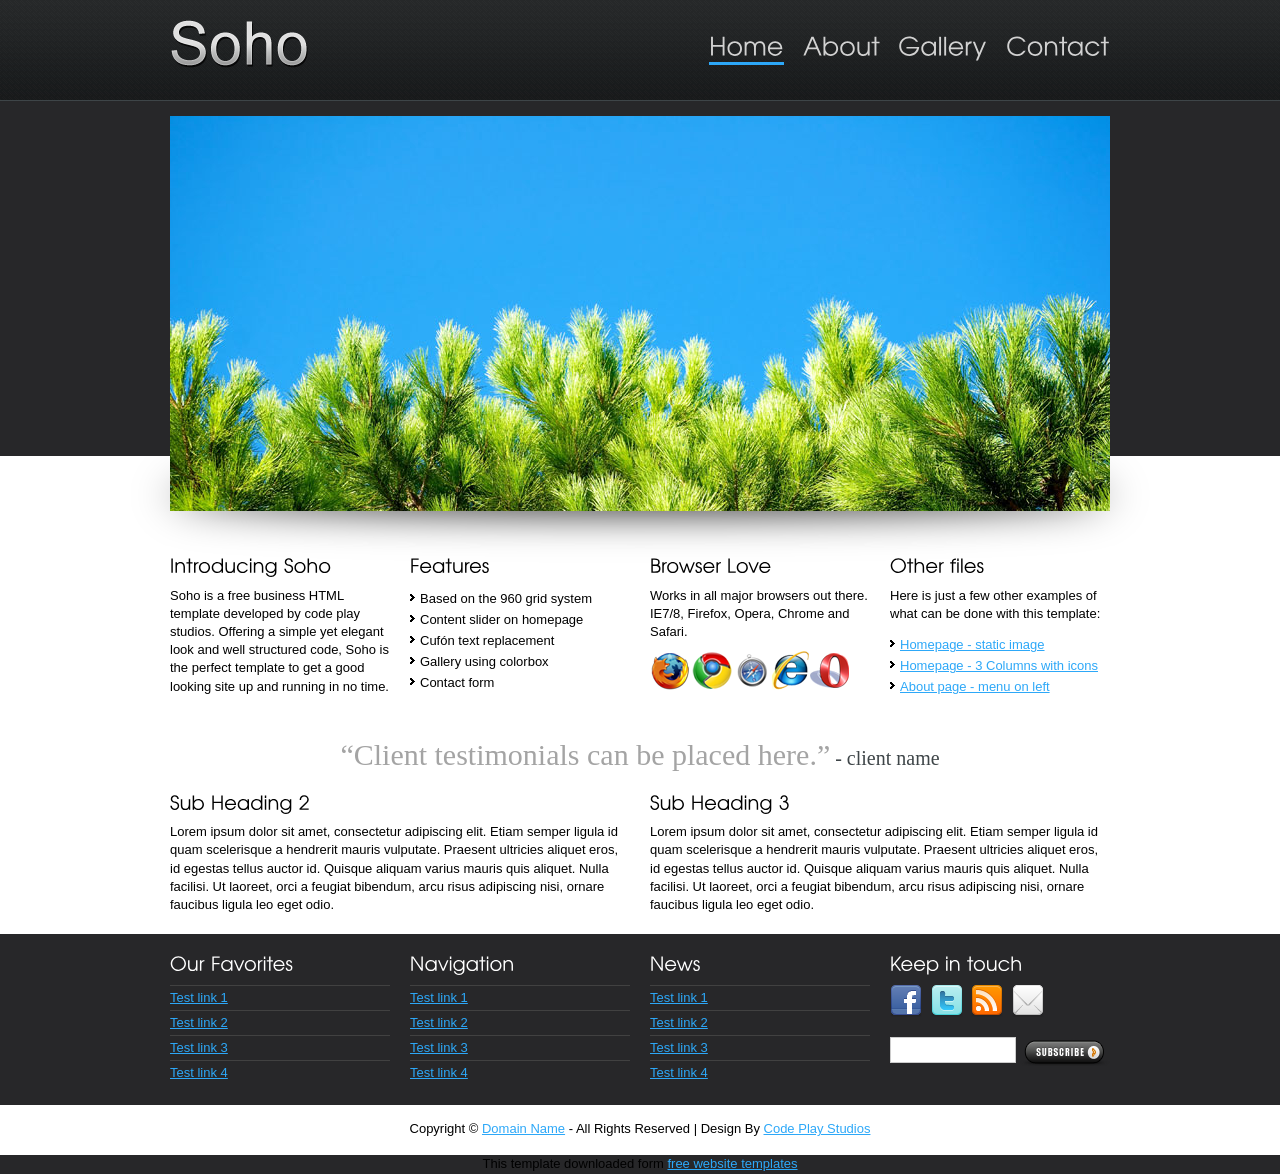
<file: public/soho_template/homepage-2.html>
<!DOCTYPE html PUBLIC "-//W3C//DTD XHTML 1.0 Strict//EN" "http://www.w3.org/TR/xhtml1/DTD/xhtml1-strict.dtd">
<html xmlns="http://www.w3.org/1999/xhtml" xml:lang="en">
<head>
<title>SOHO | Homepage Page Layout 2</title>
<meta http-equiv="Content-Type" content="text/html;charset=UTF-8" />
<script type="text/javascript" src="scripts/jquery.js"></script>
<script type="text/javascript" src="scripts/cufon.js"></script>
<script src="scripts/TeXGyreAdventor_400.font.js" type="text/javascript"></script>
<script type="text/javascript">
Cufon.replace('h1');
Cufon.replace('#menu li a');
</script>
<link type="text/css" rel="stylesheet" href="styles/global.css" />
<link type="text/css" rel="stylesheet" href="styles/reset.css" />
<link type="text/css" rel="stylesheet" href="styles/960.css" />
<link type="text/css" rel="stylesheet" href="styles/style.css" />
</head>
<body>
<div class="container_12">
  <div id="header" class="grid_12">
    <div id="logo" class="grid_4 alpha"><a href="index.html"><img src="images/logo.png" alt="" /></a></div>
    <div id="menu" class="grid_8 omega">
      <ul id="nav">
        <li><a href="index.html" class="active">Home</a></li>
        <li><a href="about.html">About</a></li>
        <li><a href="gallery.html">Gallery</a></li>
        <li class="last"><a href="contact.html">Contact</a></li>
      </ul>
    </div>
  </div>
  <div id="slider" class="grid_12"> <img src="images/trees.jpg" alt="" /> </div>
</div>
<div class="clear"></div>
<div class="clear"></div>
<div id="content" class="shadow">
  <div class="container_12">
    <div class="grid_3">
      <h1>Introducing Soho</h1>
      <p> Soho is a free business HTML template developed by code play studios. Offering a simple yet elegant look and well structured code, Soho is the perfect template to get a good looking site up and running in no time. </p>
    </div>
    <div class="grid_3 new-bullets">
      <h1>Features</h1>
      <ul>
        <li>Based on the 960 grid system</li>
        <li>Content slider on homepage</li>
        <li>Cufón text replacement</li>
        <li>Gallery using colorbox</li>
        <li>Contact form</li>
      </ul>
    </div>
    <div class="grid_3">
      <h1>Browser Love</h1>
      <p> Works in all major browsers out there.<br />
        IE7/8, Firefox, Opera, Chrome and Safari. </p>
      <img src="images/browsers.png" alt="" /> </div>
    <div class="grid_3 new-bullets">
      <h1>Other files</h1>
      <p> Here is just a few other examples of what can be done with this template: </p>
      <ul>
        <li><a href="homepage-2.html">Homepage - static image</a></li>
        <li><a href="homepage-3.html">Homepage - 3 Columns with icons</a> </li>
        <li><a href="about-2.html">About page - menu on left</a></li>
      </ul>
    </div>
  </div>
  <div class="clear"></div>
  <div class="container_12 testimonials"> <span class="testimonial-message">&ldquo;Client testimonials can be placed here.&rdquo;</span> - client name </div>
  <div class="clear"></div>
  <div class="container_12">
    <div class="grid_6">
      <h1>Sub Heading 2</h1>
      <p>Lorem ipsum dolor sit amet, consectetur adipiscing elit. Etiam semper ligula id quam scelerisque a hendrerit mauris vulputate. Praesent ultricies aliquet eros, id egestas tellus auctor id. Quisque aliquam varius mauris quis aliquet. Nulla facilisi. Ut laoreet, orci a feugiat bibendum, arcu risus adipiscing nisi, ornare faucibus ligula leo eget odio.</p>
    </div>
    <div class="grid_6">
      <h1>Sub Heading 3</h1>
      <p>Lorem ipsum dolor sit amet, consectetur adipiscing elit. Etiam semper ligula id quam scelerisque a hendrerit mauris vulputate. Praesent ultricies aliquet eros, id egestas tellus auctor id. Quisque aliquam varius mauris quis aliquet. Nulla facilisi. Ut laoreet, orci a feugiat bibendum, arcu risus adipiscing nisi, ornare faucibus ligula leo eget odio.</p>
    </div>
  </div>
  <div class="clear"></div>
</div>
<div id="footer">
  <div class="container_12">
    <div class="grid_3">
      <h1>Our Favorites</h1>
      <ul>
        <li><a href="#">Test link 1</a></li>
        <li><a href="#">Test link 2</a></li>
        <li><a href="#">Test link 3</a></li>
        <li><a href="#">Test link 4</a></li>
      </ul>
    </div>
    <div class="grid_3">
      <h1>Navigation</h1>
      <ul>
        <li><a href="#">Test link 1</a></li>
        <li><a href="#">Test link 2</a></li>
        <li><a href="#">Test link 3</a></li>
        <li><a href="#">Test link 4</a></li>
      </ul>
    </div>
    <div class="grid_3">
      <h1>News</h1>
      <ul>
        <li><a href="#">Test link 1</a></li>
        <li><a href="#">Test link 2</a></li>
        <li><a href="#">Test link 3</a></li>
        <li><a href="#">Test link 4</a></li>
      </ul>
    </div>
    <div class="grid_3">
      <h1>Keep in touch</h1>
      <ul class="social-icons">
        <li><a href="#"><img src="images/facebook_32.png" alt="" /></a></li>
        <li><a href="#"><img src="images/twitter_32.png" alt="" /></a></li>
        <li><a href="#"><img src="images/rss_32.png" alt="" /></a></li>
        <li><a href="#"><img src="images/email_32.png" alt="" /></a></li>
      </ul>
      <form action="#" method="post" id="submit-form">
        <fieldset>
          <input type="text" name="email" id="email" />
          <input type="submit" />
        </fieldset>
      </form>
    </div>
    <div class="clear"></div>
  </div>
</div>
<div class="clear"></div>
<div id="tail">
  <div class="container_12">Copyright &copy; <a href="#">Domain Name</a> - All Rights Reserved | Design By <a target="_blank" href="http://www.codeplay.co.za">Code Play Studios</a></div>
</div>
<script type="text/javascript">Cufon.now();</script>
<div align=center>This template  downloaded form <a href='http://all-free-download.com/free-website-templates/'>free website templates</a></div></body>
</html>
</file>
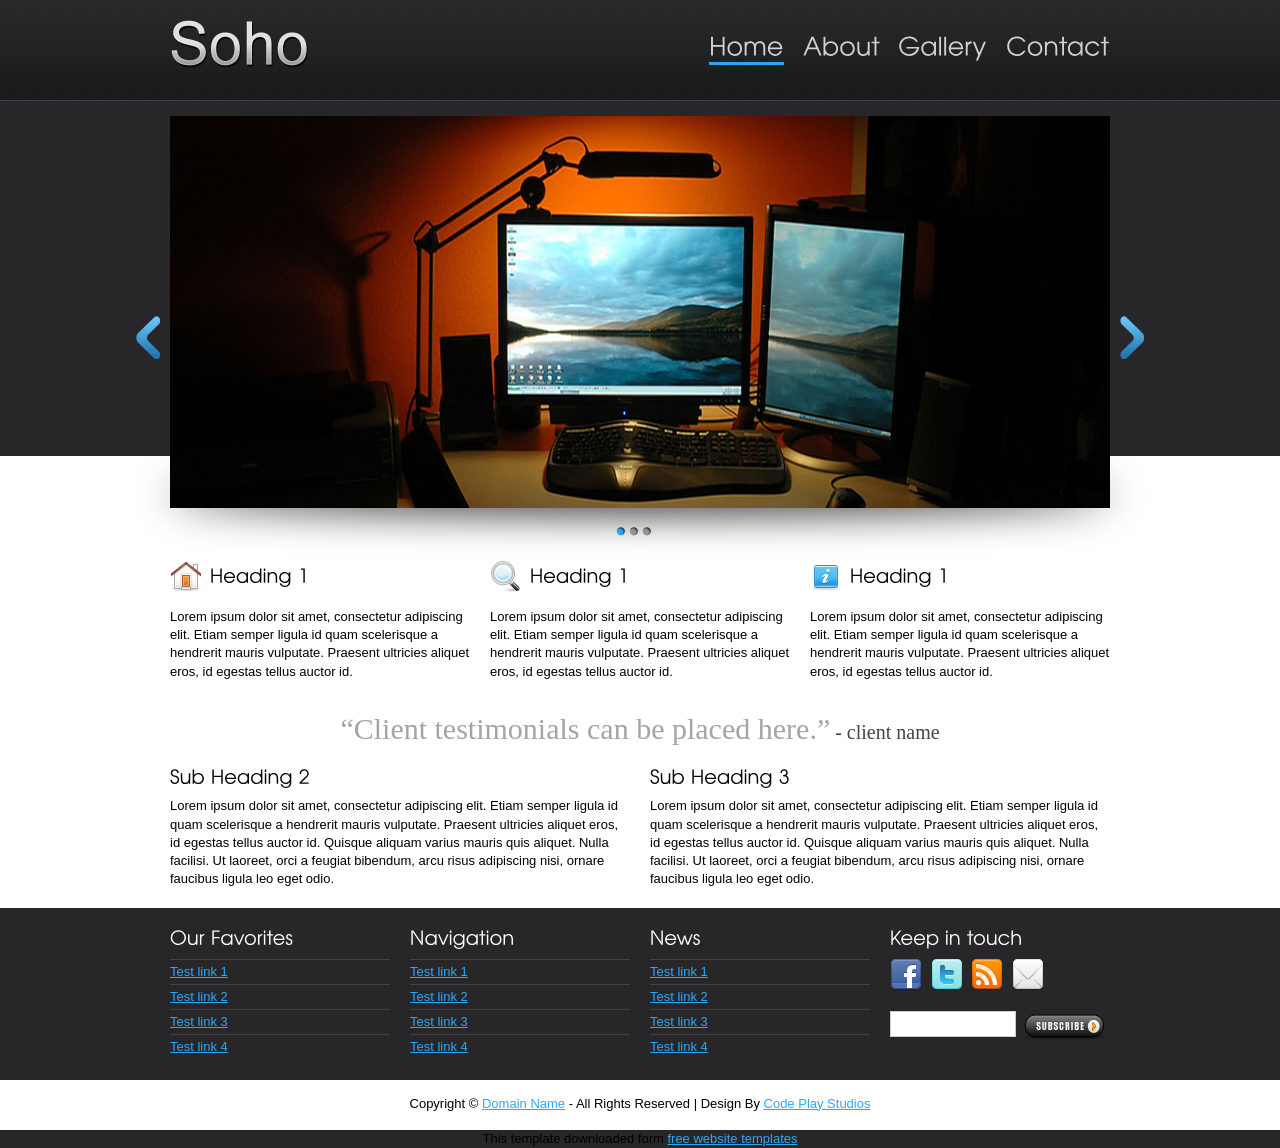
<file: public/soho_template/homepage-3.html>
<!DOCTYPE html PUBLIC "-//W3C//DTD XHTML 1.0 Strict//EN" "http://www.w3.org/TR/xhtml1/DTD/xhtml1-strict.dtd">
<html xmlns="http://www.w3.org/1999/xhtml" xml:lang="en">
<head>
<title>SOHO | Homepage Page Layout 3</title>
<meta http-equiv="Content-Type" content="text/html;charset=UTF-8" />
<script type="text/javascript" src="scripts/jquery.js"></script>
<script type="text/javascript" src="scripts/cufon.js"></script>
<script src="scripts/TeXGyreAdventor_400.font.js" type="text/javascript"></script>
<script type="text/javascript">
Cufon.replace('h1'); // Works without a selector engine
Cufon.replace('#menu li a'); // Works without a selector engine
</script>
<script type="text/javascript" src="scripts/slides.min.jquery.js"></script>
<script type="text/javascript">
$(function () {
    $('#slider').slides({
        preload: true,
        preloadImage: 'images/loading.gif',
        play: 5000,
        pause: 2500,
        auto: 2000,
        hoverPause: true,
        animationComplete: function (current) {
            $('.caption').animate({
                bottom: 0
            }, 200);
        },
        slidesLoaded: function () {
            $('.caption').animate({
                bottom: 0
            }, 200);
        }
    });
});
</script>
<link type="text/css" rel="stylesheet" href="styles/global.css" />
<link type="text/css" rel="stylesheet" href="styles/reset.css" />
<link type="text/css" rel="stylesheet" href="styles/960.css" />
<link type="text/css" rel="stylesheet" href="styles/style.css" />
</head>
<body>
<div class="container_12">
  <div id="header" class="grid_12">
    <div id="logo" class="grid_4 alpha"><a href="index.html"><img src="images/logo.png" alt="" /></a></div>
    <div id="menu" class="grid_8 omega">
      <ul id="nav">
        <li><a href="index.html" class="active">Home</a></li>
        <li><a href="about.html">About</a></li>
        <li><a href="gallery.html">Gallery</a></li>
        <li class="last"><a href="contact.html">Contact</a> </li>
      </ul>
    </div>
  </div>
  <div id="slider" class="grid_12">
    <div class="slides_container">
      <div class="slide"> <a href="#"><img src="images/office1.jpg" alt="" /></a> </div>
      <div class="slide"> <a href="#"><img src="images/fern.jpg" alt="" /></a>
        <div class="caption">Insert your caption here</div>
      </div>
      <div class="slide"> <a href="#"><img src="images/trees.jpg" alt="" /></a> </div>
    </div>
    <a href="#" class="prev"><img src="images/arrow-prev.png" width="24" height="43" alt="" /></a> <a href="#" class="next"><img src="images/arrow-next.png" width="24" height="43" alt="" /></a> </div>
  <div class="clear"></div>
</div>
<div class="clear"></div>
<div id="content" class="shadow">
  <div class="container_12">
    <div class="grid_4">
      <h1 class="image-home">Heading 1</h1>
      <p> Lorem ipsum dolor sit amet, consectetur adipiscing elit. Etiam semper ligula id quam scelerisque a hendrerit mauris vulputate. Praesent ultricies aliquet eros, id egestas tellus auctor id. </p>
    </div>
    <div class="grid_4">
      <h1 class="image-search">Heading 1</h1>
      <p> Lorem ipsum dolor sit amet, consectetur adipiscing elit. Etiam semper ligula id quam scelerisque a hendrerit mauris vulputate. Praesent ultricies aliquet eros, id egestas tellus auctor id. </p>
    </div>
    <div class="grid_4">
      <h1 class="image-info">Heading 1</h1>
      <p> Lorem ipsum dolor sit amet, consectetur adipiscing elit. Etiam semper ligula id quam scelerisque a hendrerit mauris vulputate. Praesent ultricies aliquet eros, id egestas tellus auctor id. </p>
    </div>
  </div>
  <div class="clear"></div>
  <div class="container_12 testimonials"> <span class="testimonial-message">&ldquo;Client testimonials can be placed here.&rdquo;</span> - client name </div>
  <div class="clear"></div>
  <div class="container_12">
    <div class="grid_6">
      <h1>Sub Heading 2</h1>
      <p>Lorem ipsum dolor sit amet, consectetur adipiscing elit. Etiam semper ligula id quam scelerisque a hendrerit mauris vulputate. Praesent ultricies aliquet eros, id egestas tellus auctor id. Quisque aliquam varius mauris quis aliquet. Nulla facilisi. Ut laoreet, orci a feugiat bibendum, arcu risus adipiscing nisi, ornare faucibus ligula leo eget odio.</p>
    </div>
    <div class="grid_6">
      <h1>Sub Heading 3</h1>
      <p>Lorem ipsum dolor sit amet, consectetur adipiscing elit. Etiam semper ligula id quam scelerisque a hendrerit mauris vulputate. Praesent ultricies aliquet eros, id egestas tellus auctor id. Quisque aliquam varius mauris quis aliquet. Nulla facilisi. Ut laoreet, orci a feugiat bibendum, arcu risus adipiscing nisi, ornare faucibus ligula leo eget odio.</p>
    </div>
  </div>
  <div class="clear"></div>
</div>
<div id="footer">
  <div class="container_12">
    <div class="grid_3">
      <h1>Our Favorites</h1>
      <ul>
        <li><a href="#">Test link 1</a></li>
        <li><a href="#">Test link 2</a></li>
        <li><a href="#">Test link 3</a></li>
        <li><a href="#">Test link 4</a></li>
      </ul>
    </div>
    <div class="grid_3">
      <h1>Navigation</h1>
      <ul>
        <li><a href="#">Test link 1</a></li>
        <li><a href="#">Test link 2</a></li>
        <li><a href="#">Test link 3</a></li>
        <li><a href="#">Test link 4</a></li>
      </ul>
    </div>
    <div class="grid_3">
      <h1>News</h1>
      <ul>
        <li><a href="#">Test link 1</a></li>
        <li><a href="#">Test link 2</a></li>
        <li><a href="#">Test link 3</a></li>
        <li><a href="#">Test link 4</a></li>
      </ul>
    </div>
    <div class="grid_3">
      <h1>Keep in touch</h1>
      <ul class="social-icons">
        <li><a href="#"><img src="images/facebook_32.png" alt="" /></a></li>
        <li><a href="#"><img src="images/twitter_32.png" alt="" /></a></li>
        <li><a href="#"><img src="images/rss_32.png" alt="" /></a></li>
        <li><a href="#"><img src="images/email_32.png" alt="" /></a></li>
      </ul>
      <form action="#" method="post" id="submit-form">
        <fieldset>
          <input type="text" name="email" id="email" />
          <input type="submit" />
        </fieldset>
      </form>
    </div>
    <div class="clear"></div>
  </div>
</div>
<div class="clear"></div>
<div id="tail">
  <div class="container_12">Copyright &copy; <a href="#">Domain Name</a> - All Rights Reserved | Design By <a target="_blank" href="http://www.codeplay.co.za">Code Play Studios</a></div>
</div>
<script type="text/javascript">Cufon.now();</script>
<div align=center>This template  downloaded form <a href='http://all-free-download.com/free-website-templates/'>free website templates</a></div></body>
</html>
</file>
<file: public/soho_template/styles/960.css>
/*
	960 Grid System ~ Core CSS.
	Learn more ~ http://960.gs/

	Licensed under GPL and MIT.
*/

/*
	Forces backgrounds to span full width,
	even if there is horizontal scrolling.
	Increase this if your layout is wider.

	Note:IE6 works fine without this fix.
*/

body{
	min-width:960px;
}
/* `Containers
----------------------------------------------------------------------------------------------------*/

.container_12, .container_16{
	margin-left:auto;
	margin-right:auto;
	width:960px;
}
/* `Grid >> Global
----------------------------------------------------------------------------------------------------*/

.grid_1, .grid_2, .grid_3, .grid_4, .grid_5, .grid_6, .grid_7, .grid_8, .grid_9, .grid_10, .grid_11, .grid_12, .grid_13, .grid_14, .grid_15, .grid_16{
	display:inline;
	float:left;
	margin-left:10px;
	margin-right:10px;
}
.push_1, .pull_1, .push_2, .pull_2, .push_3, .pull_3, .push_4, .pull_4, .push_5, .pull_5, .push_6, .pull_6, .push_7, .pull_7, .push_8, .pull_8, .push_9, .pull_9, .push_10, .pull_10, .push_11, .pull_11, .push_12, .pull_12, .push_13, .pull_13, .push_14, .pull_14, .push_15, .pull_15{
	position:relative;
}
.container_12 .grid_3, .container_16 .grid_4{
	width:220px;
}
.container_12 .grid_6, .container_16 .grid_8{
	width:460px;
}
.container_12 .grid_9, .container_16 .grid_12{
	width:700px;
}
.container_12 .grid_12, .container_16 .grid_16{
	width:940px;
}
/* `Grid >> Children (Alpha ~ First, Omega ~ Last)
----------------------------------------------------------------------------------------------------*/

.alpha{
	margin-left:0;
}
.omega{
	margin-right:0;
}
/* `Grid >> 12 Columns
----------------------------------------------------------------------------------------------------*/

.container_12 .grid_1{
	width:60px;
}
.container_12 .grid_2{
	width:140px;
}
.container_12 .grid_4{
	width:300px;
}
.container_12 .grid_5{
	width:380px;
}
.container_12 .grid_7{
	width:540px;
}
.container_12 .grid_8{
	width:620px;
}
.container_12 .grid_10{
	width:780px;
}
.container_12 .grid_11{
	width:860px;
}
/* `Grid >> 16 Columns
----------------------------------------------------------------------------------------------------*/

.container_16 .grid_1{
	width:40px;
}
.container_16 .grid_2{
	width:100px;
}
.container_16 .grid_3{
	width:160px;
}
.container_16 .grid_5{
	width:280px;
}
.container_16 .grid_6{
	width:340px;
}
.container_16 .grid_7{
	width:400px;
}
.container_16 .grid_9{
	width:520px;
}
.container_16 .grid_10{
	width:580px;
}
.container_16 .grid_11{
	width:640px;
}
.container_16 .grid_13{
	width:760px;
}
.container_16 .grid_14{
	width:820px;
}
.container_16 .grid_15{
	width:880px;
}
/* `Prefix Extra Space >> Global
----------------------------------------------------------------------------------------------------*/

.container_12 .prefix_3, .container_16 .prefix_4{
	padding-left:240px;
}
.container_12 .prefix_6, .container_16 .prefix_8{
	padding-left:480px;
}
.container_12 .prefix_9, .container_16 .prefix_12{
	padding-left:720px;
}
/* `Prefix Extra Space >> 12 Columns
----------------------------------------------------------------------------------------------------*/

.container_12 .prefix_1{
	padding-left:80px;
}
.container_12 .prefix_2{
	padding-left:160px;
}
.container_12 .prefix_4{
	padding-left:320px;
}
.container_12 .prefix_5{
	padding-left:400px;
}
.container_12 .prefix_7{
	padding-left:560px;
}
.container_12 .prefix_8{
	padding-left:640px;
}
.container_12 .prefix_10{
	padding-left:800px;
}
.container_12 .prefix_11{
	padding-left:880px;
}
/* `Prefix Extra Space >> 16 Columns
----------------------------------------------------------------------------------------------------*/

.container_16 .prefix_1{
	padding-left:60px;
}
.container_16 .prefix_2{
	padding-left:120px;
}
.container_16 .prefix_3{
	padding-left:180px;
}
.container_16 .prefix_5{
	padding-left:300px;
}
.container_16 .prefix_6{
	padding-left:360px;
}
.container_16 .prefix_7{
	padding-left:420px;
}
.container_16 .prefix_9{
	padding-left:540px;
}
.container_16 .prefix_10{
	padding-left:600px;
}
.container_16 .prefix_11{
	padding-left:660px;
}
.container_16 .prefix_13{
	padding-left:780px;
}
.container_16 .prefix_14{
	padding-left:840px;
}
.container_16 .prefix_15{
	padding-left:900px;
}
/* `Suffix Extra Space >> Global
----------------------------------------------------------------------------------------------------*/

.container_12 .suffix_3, .container_16 .suffix_4{
	padding-right:240px;
}
.container_12 .suffix_6, .container_16 .suffix_8{
	padding-right:480px;
}
.container_12 .suffix_9, .container_16 .suffix_12{
	padding-right:720px;
}
/* `Suffix Extra Space >> 12 Columns
----------------------------------------------------------------------------------------------------*/

.container_12 .suffix_1{
	padding-right:80px;
}
.container_12 .suffix_2{
	padding-right:160px;
}
.container_12 .suffix_4{
	padding-right:320px;
}
.container_12 .suffix_5{
	padding-right:400px;
}
.container_12 .suffix_7{
	padding-right:560px;
}
.container_12 .suffix_8{
	padding-right:640px;
}
.container_12 .suffix_10{
	padding-right:800px;
}
.container_12 .suffix_11{
	padding-right:880px;
}
/* `Suffix Extra Space >> 16 Columns
----------------------------------------------------------------------------------------------------*/

.container_16 .suffix_1{
	padding-right:60px;
}
.container_16 .suffix_2{
	padding-right:120px;
}
.container_16 .suffix_3{
	padding-right:180px;
}
.container_16 .suffix_5{
	padding-right:300px;
}
.container_16 .suffix_6{
	padding-right:360px;
}
.container_16 .suffix_7{
	padding-right:420px;
}
.container_16 .suffix_9{
	padding-right:540px;
}
.container_16 .suffix_10{
	padding-right:600px;
}
.container_16 .suffix_11{
	padding-right:660px;
}
.container_16 .suffix_13{
	padding-right:780px;
}
.container_16 .suffix_14{
	padding-right:840px;
}
.container_16 .suffix_15{
	padding-right:900px;
}
/* `Push Space >> Global
----------------------------------------------------------------------------------------------------*/

.container_12 .push_3, .container_16 .push_4{
	left:240px;
}
.container_12 .push_6, .container_16 .push_8{
	left:480px;
}
.container_12 .push_9, .container_16 .push_12{
	left:720px;
}
/* `Push Space >> 12 Columns
----------------------------------------------------------------------------------------------------*/

.container_12 .push_1{
	left:80px;
}
.container_12 .push_2{
	left:160px;
}
.container_12 .push_4{
	left:320px;
}
.container_12 .push_5{
	left:400px;
}
.container_12 .push_7{
	left:560px;
}
.container_12 .push_8{
	left:640px;
}
.container_12 .push_10{
	left:800px;
}
.container_12 .push_11{
	left:880px;
}
/* `Push Space >> 16 Columns
----------------------------------------------------------------------------------------------------*/

.container_16 .push_1{
	left:60px;
}
.container_16 .push_2{
	left:120px;
}
.container_16 .push_3{
	left:180px;
}
.container_16 .push_5{
	left:300px;
}
.container_16 .push_6{
	left:360px;
}
.container_16 .push_7{
	left:420px;
}
.container_16 .push_9{
	left:540px;
}
.container_16 .push_10{
	left:600px;
}
.container_16 .push_11{
	left:660px;
}
.container_16 .push_13{
	left:780px;
}
.container_16 .push_14{
	left:840px;
}
.container_16 .push_15{
	left:900px;
}
/* `Pull Space >> Global
----------------------------------------------------------------------------------------------------*/

.container_12 .pull_3, .container_16 .pull_4{
	left:-240px;
}
.container_12 .pull_6, .container_16 .pull_8{
	left:-480px;
}
.container_12 .pull_9, .container_16 .pull_12{
	left:-720px;
}
/* `Pull Space >> 12 Columns
----------------------------------------------------------------------------------------------------*/

.container_12 .pull_1{
	left:-80px;
}
.container_12 .pull_2{
	left:-160px;
}
.container_12 .pull_4{
	left:-320px;
}
.container_12 .pull_5{
	left:-400px;
}
.container_12 .pull_7{
	left:-560px;
}
.container_12 .pull_8{
	left:-640px;
}
.container_12 .pull_10{
	left:-800px;
}
.container_12 .pull_11{
	left:-880px;
}
/* `Pull Space >> 16 Columns
----------------------------------------------------------------------------------------------------*/

.container_16 .pull_1{
	left:-60px;
}
.container_16 .pull_2{
	left:-120px;
}
.container_16 .pull_3{
	left:-180px;
}
.container_16 .pull_5{
	left:-300px;
}
.container_16 .pull_6{
	left:-360px;
}
.container_16 .pull_7{
	left:-420px;
}
.container_16 .pull_9{
	left:-540px;
}
.container_16 .pull_10{
	left:-600px;
}
.container_16 .pull_11{
	left:-660px;
}
.container_16 .pull_13{
	left:-780px;
}
.container_16 .pull_14{
	left:-840px;
}
.container_16 .pull_15{
	left:-900px;
}
/* `Clear Floated Elements
----------------------------------------------------------------------------------------------------*/

/* http://sonspring.com/journal/clearing-floats */

.clear{
	clear:both;
	display:block;
	overflow:hidden;
	visibility:hidden;
	width:0;
	height:0;
}
/* http://www.yuiblog.com/blog/2010/09/27/clearfix-reloaded-overflowhidden-demystified */

.clearfix:before, .clearfix:after{
	content:'\0020';
	display:block;
	overflow:hidden;
	visibility:hidden;
	width:0;
	height:0;
}
.clearfix:after{
	clear:both;
}
/*
	The following zoom:1 rule is specifically for IE6 + IE7.
	Move to separate stylesheet if invalid CSS is a problem.
*/

.clearfix{
	zoom:1;
}
</file>
<file: public/soho_template/styles/style.css>
body{
	background:#272729 url(../images/bg.png) repeat-x top;
	font:13px/1.4em "Helvetica", Arial, sans-serif;
}
/* Content */
#wrapper{}
#header{
	height:101px;
	margin:10px 10px 5px 10px;
}
#header-pages{
	height:86px;
	margin:10px 10px 5px 10px;
}
#content{
	width:100%;
	margin-top:-100px;
	padding-bottom:10px;
	min-height:200px;
	background-color:#FFF;
	padding-top:100px;
}
.shadow{
	background:#FFF url(../images/content-bg.png) no-repeat top center;
}
#logo{
	margin-top:10px;
}
#slider{
	height:400px;
	margin-bottom:40px;
	position:relative;
}
.slider_text{
	width:300px;
}
#footer{
	width:100%;
	color:#FFF;
	padding:20px 0;
}
#footer h1{
	text-shadow:0 1px 1px #000000;
}
#footer ul{
	margin-top:10px;
	list-style:none;
}
#footer ul li{
	border-top:solid 1px #414141;
	padding:3px 0;
}
#footer ul.social-icons li{
	display:inline;
	margin-right:5px;
	border:none;
}
#footer ul.social-icons{
	margin-bottom:20px;
}
#tail{
	width:100%;
	min-height:20px;
	color:#000;
	background-color:#FFF;
	padding:15px 0;
	text-align:center;
}
a{
	color:#2DA8F8;
}
a:hover{
	color:#FF0000;
}
spacer{
	height:20px;
}
.main-section{
	padding-top:20px;
	background-color:#FFF;
	margin:0 auto;
}
/* Headings */
h1{
	font-size:1.5em;
}
p{
	margin:10px 0;
}
/* Testimonials section */
div.testimonials{
	font:20px/26px Georgia, Times, serif;
	color:#3e4548;
	text-align:center;
	margin-top:20px;
	margin-bottom:20px;
}
span.testimonial-message{
	font:30px/36px Georgia, "Times New Roman", Times, serif;
	color:#a4a4a4;
}
#submit-form input[type="text"]{
	width:120px;
}
#submit-form input[type="submit"]{
	background:url("../images/subscribe-single.png") no-repeat scroll 0 0 transparent;
	border:medium none;
	cursor:pointer;
	height:27px;
	position:relative;
	top:2px;
	text-indent:-9999px;
	width:90px;
}
/* Menu */
#menu{}
#menu ul{
	list-style:none;
	float:right;
	margin:20px 0 0 0;
}
#menu ul li ul{
	list-style:none;
	float:right;
	margin:0;
	background-color:#FFF;
}
#menu ul li ul li{
	font:15px/21px "Helvetica", Arial, sans-serif;
	color:#000000;
	text-decoration:none;
	padding:0 3px 1px 3px;
}
#menu ul li{
	margin-right:15px;
	display:inline;
}
#menu ul li a.active{
	border-bottom:3px solid #2DA8F8;
}
#menu ul li{
	font:25px/31px "Helvetica", Arial, sans-serif;
	color:#D2D2D2;
	text-shadow:0 1px 1px #000000;
	text-decoration:none;
	padding-bottom:3px;
}
#menu ul li a{
	color:#D2D2D2;
	text-shadow:0 1px 1px #000000;
	text-decoration:none;
	padding-bottom:3px;
}
ul li.dir:hover{
	background-color:#FFF;
	-moz-border-radius-topleft:5px;
	-moz-border-radius-topright:5px;
}
#menu ul li.last{
	margin-right:0;
}
/* Side menu */
#sidebar ul{
	list-style:none outside none;
	margin-top:10px;
	margin-bottom:20px;
}
#sidebar ul li{
	padding:3px 0 0 10px;
	background:url(../images/797.png) no-repeat center left;
}
/* frame for images */
.frame{
	float:left;
	padding:3px;
	border:1px solid #AAAAAA;
	margin:0 10px 10px 0;
	-moz-border-radius:3px;
}
/* gallery styles */
#gallery .frame:hover{
	-moz-transform:rotate(-4deg);
	-webkit-transform:rotate(-4deg);
}
#gallery br{
	margin-bottom:20px;
}
/*contact form */
input[type="text"]{
	height:22px;
	border:1px solid #CCCCCC;
	width:325px;
}
#contact_form{
	margin:10px 0;
	width:430px;
}
#contact_form textarea{
	border:1px solid #CCCCCC;
	width:325px;
}
#contact_form label{
	float:left;
	width:100px;
}
#contact_form input[type="submit"]{
	float:right;
}
.map{
	margin:10px 0;
}
/* bullets */
.new-bullets ul{
	list-style:none outside none;
	margin-bottom:20px;
	margin-top:10px;
}
.new-bullets ul li{
	background:url("../images/797.png") no-repeat scroll left center transparent;
	padding:3px 0 0 10px;
}
/* Icons on text homepge */
h1.image-info{
	background:url(../images/info_button_32.png) no-repeat left center;
	padding:10px 0 0 40px;
	height:32px;
}
h1.image-search{
	background:url(../images/search_32.png) no-repeat left center;
	padding:10px 0 0 40px;
	height:32px;
}
h1.image-home{
	background:url(../images/home_32.png) no-repeat left center;
	padding:10px 0 0 40px;
	height:32px;
}
</file>
<file: public/soho_template/styles/global.css>
/*
	Slideshow
*/

#slides{
	position:absolute;
	top:15px;
	left:4px;
	z-index:100;
}
/*
	Slides container
	Important:
	Set the width of your slides container
	Set to display none, prevents content flash
*/

.slides_container{
	overflow:hidden;
	position:relative;
	display:none;
}
/*
	Each slide
	Important:
	Set the width of your slides
	If height not specified height will be set by the slide content
	Set to display block
*/

.slides_container div.slide{
	width:940px;
	height:395px;
	display:block;
}
/*
	Next/prev buttons
*/

#slider .next, #slider .prev{
	position:absolute;
	top:200px;
	left:-34px;
	width:24px;
	height:43px;
	display:block;
	z-index:101;
}
#slider .next{
	left:950px;
}
/*
	Pagination
*/

.pagination{
	margin:15px auto 0;
	width:50px;
}
.pagination li{
	float:left;
	margin:0 1px;
	list-style:none;
}
.pagination li a{
	display:block;
	width:11px;
	height:0;
	padding-top:12px;
	background-image:url(../images/pagination.png);
	background-position:0 0;
	float:left;
	overflow:hidden;
}
.pagination li.current a{
	background-position:0 -12px;
}
/*
	Caption
*/

.caption{
	z-index:500;
	position:absolute;
	bottom:-35px;
	left:0;
	height:30px;
	padding:5px 20px 0 20px;
	background:#000;
	background:rgba(0, 0, 0, .5);
	width:940px;
	font-size:1.3em;
	line-height:1.33;
	color:#fff;
	/*border-top:1px solid #000; */
	text-shadow:none;
}
</file>
<file: public/soho_template/styles/colorbox.css>
/*
    ColorBox Core Style:
    The following CSS is consistent between example themes and should not be altered.
*/
#colorbox, #cboxOverlay, #cboxWrapper{
	position:absolute;
	top:0;
	left:0;
	z-index:9999;
	overflow:hidden;
}
#cboxOverlay{
	position:fixed;
	width:100%;
	height:100%;
}
#cboxMiddleLeft, #cboxBottomLeft{
	clear:left;
}
#cboxContent{
	position:relative;
}
#cboxLoadedContent{
	overflow:auto;
}
#cboxTitle{
	margin:0;
}
#cboxLoadingOverlay, #cboxLoadingGraphic{
	position:absolute;
	top:0;
	left:0;
	width:100%;
}
#cboxPrevious, #cboxNext, #cboxClose, #cboxSlideshow{
	cursor:pointer;
}
.cboxPhoto{
	float:left;
	margin:auto;
	border:0;
	display:block;
}
.cboxIframe{
	width:100%;
	height:100%;
	display:block;
	border:0;
}
/* 
    User Style:
    Change the following styles to modify the appearance of ColorBox.  They are
    ordered & tabbed in a way that represents the nesting of the generated HTML.
*/
/*#cboxOverlay{background:url(images/overlay.png) repeat 0 0;}*/
#cboxOverlay{
	background-color:#000;
}
#colorbox{}
#cboxTopLeft{
	width:21px;
	height:21px;
	background:url(../images/controls.png) no-repeat -100px 0;
}
#cboxTopRight{
	width:21px;
	height:21px;
	background:url(../images/controls.png) no-repeat -129px 0;
}
#cboxBottomLeft{
	width:21px;
	height:21px;
	background:url(../images/controls.png) no-repeat -100px -29px;
}
#cboxBottomRight{
	width:21px;
	height:21px;
	background:url(../images/controls.png) no-repeat -129px -29px;
}
#cboxMiddleLeft{
	width:21px;
	background:url(../images/controls.png) left top repeat-y;
}
#cboxMiddleRight{
	width:21px;
	background:url(../images/controls.png) right top repeat-y;
}
#cboxTopCenter{
	height:21px;
	background:url(../images/border.png) 0 0 repeat-x;
}
#cboxBottomCenter{
	height:21px;
	background:url(../images/border.png) 0 -29px repeat-x;
}
#cboxContent{
	background:#fff;
	overflow:hidden;
}
#cboxError{
	padding:50px;
	border:1px solid #ccc;
}
#cboxLoadedContent{
	margin-bottom:28px;
}
#cboxTitle{
	position:absolute;
	bottom:4px;
	left:0;
	text-align:center;
	width:100%;
	color:#949494;
}
#cboxCurrent{
	position:absolute;
	bottom:4px;
	left:58px;
	color:#949494;
}
#cboxSlideshow{
	position:absolute;
	bottom:4px;
	right:30px;
	color:#0092ef;
}
#cboxPrevious{
	position:absolute;
	bottom:0;
	left:0;
	background:url(../images/controls.png) no-repeat -75px 0;
	width:25px;
	height:25px;
	text-indent:-9999px;
}
#cboxPrevious.hover{
	background-position:-75px -25px;
}
#cboxNext{
	position:absolute;
	bottom:0;
	left:27px;
	background:url(../images/controls.png) no-repeat -50px 0;
	width:25px;
	height:25px;
	text-indent:-9999px;
}
#cboxNext.hover{
	background-position:-50px -25px;
}
#cboxLoadingOverlay{
	background:url(../images/loading_background.png) no-repeat center center;
}
#cboxLoadingGraphic{
	background:url(../images/loading.gif) no-repeat center center;
}
#cboxClose{
	position:absolute;
	bottom:0;
	right:0;
	background:url(../images/controls.png) no-repeat -25px 0;
	width:25px;
	height:25px;
	text-indent:-9999px;
}
#cboxClose.hover{
	background-position:-25px -25px;
}
/*
  The following fixes a problem where IE7+ replaces a PNG's alpha transparency with a black fill
  when an alpha filter (opacity change) is set on the element or ancestor element.
*/
.cboxIE #cboxTopLeft, .cboxIE #cboxTopCenter, .cboxIE #cboxTopRight, .cboxIE #cboxBottomLeft, .cboxIE #cboxBottomCenter, .cboxIE #cboxBottomRight, .cboxIE #cboxMiddleLeft, .cboxIE #cboxMiddleRight{
 filter:progid:DXImageTransform.Microsoft.gradient(startColorstr=#00FFFFFF, endColorstr=#00FFFFFF);
}
/*
  The following provides PNG transparency support for IE6
*/
.cboxIE6 #cboxTopLeft{
	background:url(../images/ie6/borderTopLeft.png);
}
.cboxIE6 #cboxTopCenter{
	background:url(../images/ie6/borderTopCenter.png);
}
.cboxIE6 #cboxTopRight{
	background:url(../images/ie6/borderTopRight.png);
}
.cboxIE6 #cboxBottomLeft{
	background:url(../images/ie6/borderBottomLeft.png);
}
.cboxIE6 #cboxBottomCenter{
	background:url(../images/ie6/borderBottomCenter.png);
}
.cboxIE6 #cboxBottomRight{
	background:url(../images/ie6/borderBottomRight.png);
}
.cboxIE6 #cboxMiddleLeft{
	background:url(../images/ie6/borderMiddleLeft.png);
}
.cboxIE6 #cboxMiddleRight{
	background:url(../images/ie6/borderMiddleRight.png);
}
.cboxIE6 #cboxTopLeft, .cboxIE6 #cboxTopCenter, .cboxIE6 #cboxTopRight, .cboxIE6 #cboxBottomLeft, .cboxIE6 #cboxBottomCenter, .cboxIE6 #cboxBottomRight, .cboxIE6 #cboxMiddleLeft, .cboxIE6 #cboxMiddleRight{
 _behavior:expression(this.src = this.src ? this.src : this.currentStyle.backgroundImage.split('"')[1], this.style.background = "none", this.style.filter = "progid:DXImageTransform.Microsoft.AlphaImageLoader(src=" + this.src + ", sizingMethod='scale')");
}
</file>
